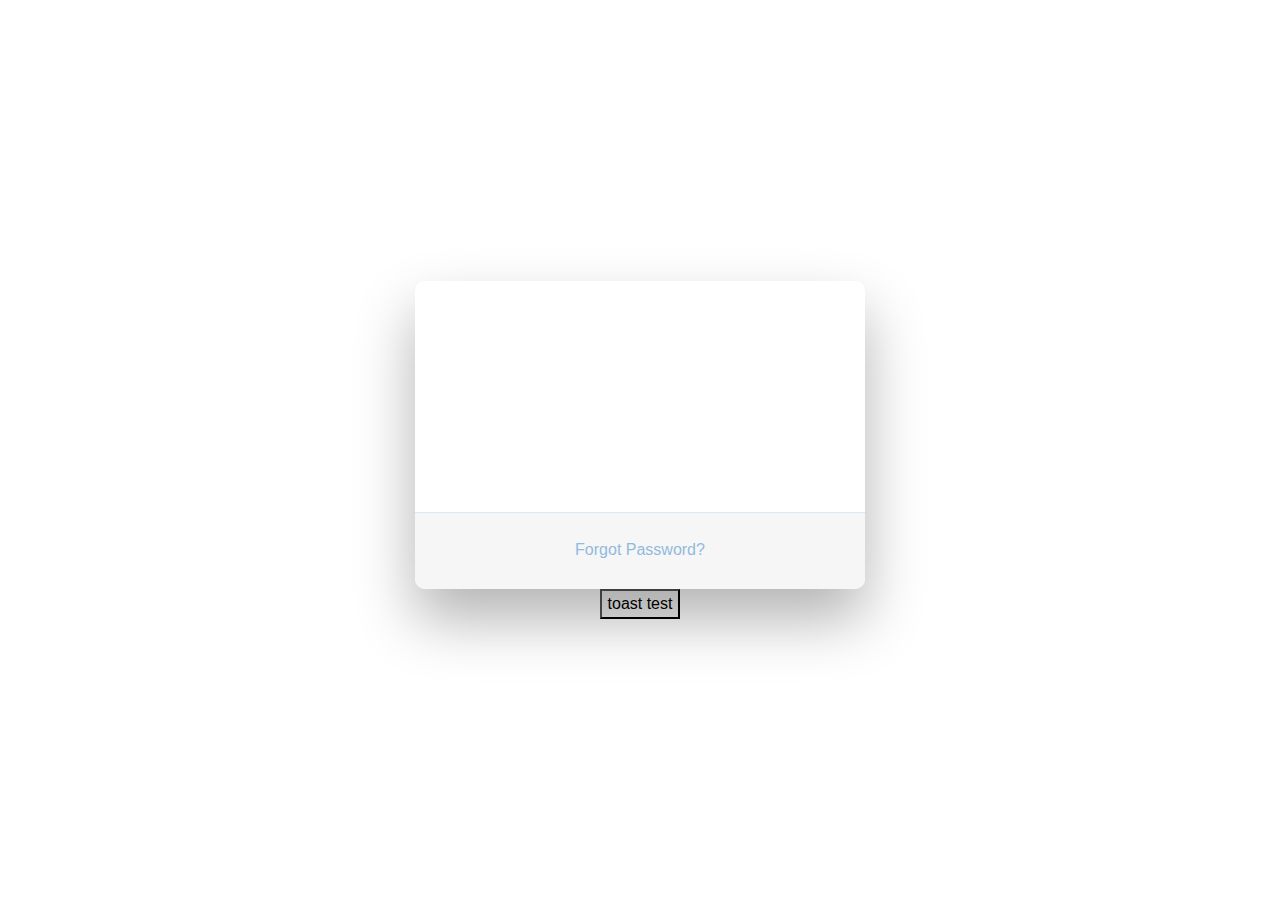
<file: src/main/webapp/index.html>
<!DOCTYPE html>
<html>

<head>
  <!-- <link rel="stylesheet" href="https://cdn.jsdelivr.net/npm/bootstrap@4.6.0/dist/css/bootstrap.min.css"
    integrity="sha384-B0vP5xmATw1+K9KRQjQERJvTumQW0nPEzvF6L/Z6nronJ3oUOFUFpCjEUQouq2+l" crossorigin="anonymous">
    <script src="https://code.jquery.com/jquery-3.5.1.slim.min.js"
    integrity="sha384-DfXdz2htPH0lsSSs5nCTpuj/zy4C+OGpamoFVy38MVBnE+IbbVYUew+OrCXaRkfj"
    crossorigin="anonymous"></script>
    <script src="https://cdn.jsdelivr.net/npm/bootstrap@4.6.0/dist/js/bootstrap.bundle.min.js"
    integrity="sha384-Piv4xVNRyMGpqkS2by6br4gNJ7DXjqk09RmUpJ8jgGtD7zP9yug3goQfGII0yAns"
    crossorigin="anonymous"></script> -->
  <link rel="stylesheet" href="./frontend-lib/bootstrap.min.css">
  <script src="./frontend-lib/jquery-3.5.1.slim.min.js"></script>
  <script src="./frontend-lib/bootstrap.bundle.min.js"></script>

  <link rel='stylesheet' type='text/css' href='index.css'>

  <meta http-equiv="Content-Type" content="text/html; charset=utf-8">

  <style>
    .toast {
      position: fixed;
      border: 1px black solid;
      right: 0;
      top: 0;
    }

    #toast-area {
      position: fixed;
      /* border: 1px black solid; */
      right: 0;
      top: 0;
    }
  </style>

</head>

<body>
  <div id="toast-area"></div>
  <div class="wrapper fadeInDown">
    <div id="formContent">
      <!-- Tabs Titles -->

      <!-- Icon -->
      <div class="fadeIn first">
      </div>

      <!-- Login Form -->
      <!-- <form> -->
      <input type="text" id="account" class="fadeIn second" name="account" placeholder="login">
      <input type="password" id="password" class="fadeIn third" name="password" placeholder="password">
      <input type="submit" id="submit" class="fadeIn fourth" value="Log In">
      <!-- </form> -->

      <!-- Remind Passowrd -->
      <div id="formFooter">
        <a id="forgetPassword" class="underlineHover" href="#">Forgot Password?</a>
      </div>
    </div>
    <div>
      <button id="toastTest">toast test</button>
    </div>
    <div class="toast">
      <div class="toast-header">
        Toast Header
      </div>
      <div class="toast-body">
        Some text inside the toast body
      </div>
      <script>
        $("#toastTest").click(function () {
          $('.toast').toast('show');
        });
      </script>
    </div>
    <!-- <div>
      <button id="forwardTest">Forward Test</button>
      <button id="includeTest">Include Test</button>
    </div> -->
  </div>
  <script src="./index.js"></script>
</body>

</html>
</file>
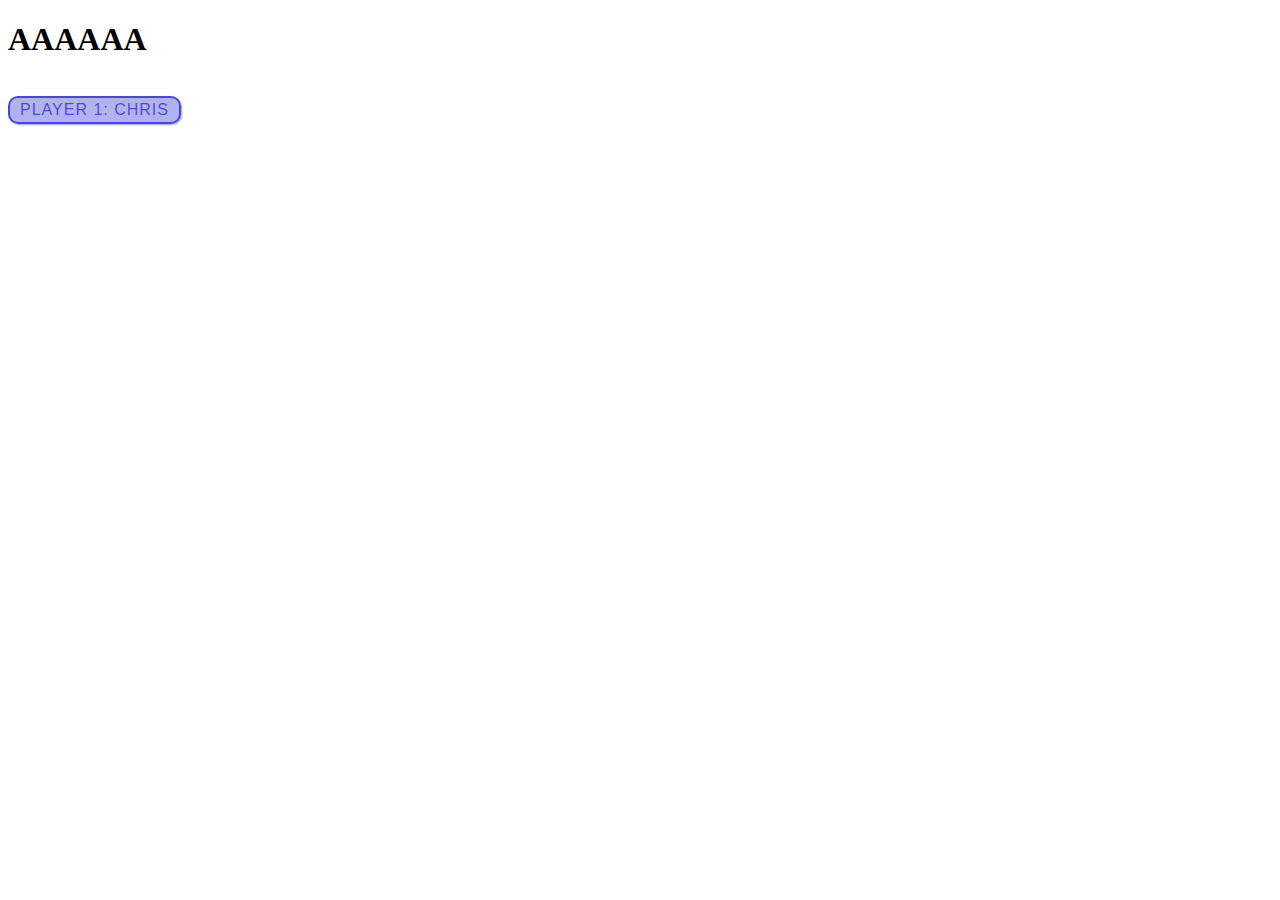
<file: src/main/webapp/test.html>
<!DOCTYPE html>
<html>
<style>
  .testcss1 {
    font-family: 'helvetica neue', helvetica, sans-serif;
    letter-spacing: 1px;
    text-transform: uppercase;
    text-align: center;
    border: 2px solid rgba(0, 0, 200, 0.6);
    background: rgba(0, 0, 200, 0.3);
    color: rgba(0, 0, 200, 0.6);
    box-shadow: 1px 1px 2px rgba(0, 0, 200, 0.4);
    border-radius: 10px;
    padding: 3px 10px;
    display: inline-block;
    cursor: pointer;
  }
</style>

<body>
  <h1 id="a1">AAAAAA</h1>
  <p id="a2" class="testcss1">Player 1: Chris</p><br>
  <script>
    // (function () {
    //   document.getElementById('a1').innerHTML
    // }());
    // (function () {
    //   fetch("http://localhost:8080/test", {
    //     method: 'GET',
    //     // headers: {
    //     //   'content-type': 'application/json'
    //     // },
    //   })
    //     .then(function (response) {
    //       //處理 response
    //       console.log('success');
    //       console.log(response);
    //       console.log(response.body);
    //       // response.text().then(text => {
    //       //   console.log(JSON.parse(text));
    //       // });
    //       return response.json();
    //     }).then(function (json) {
    //       console.log(json);
    //     }).catch(function (err) {
    //       // Error :(
    //       console.log('fail');
    //     });
    // }());

    const para2 = document.querySelector('h1');
    const para = document.querySelector('p');
    var timeoutID;

    // arrow function test
    para2.addEventListener('click', () => {
      console.log('arrow function test');
      console.log(`timeoutID = ${timeoutID}`);
      timeoutID = setInterval(() => {
        console.log('interval test')
      }, 1000);

      console.log(`timeoutID = ${timeoutID}`);
    });

    para.addEventListener('click', updateName);

    function update() {
      para2.innerHTML = '<span>one</span><span>two</span>';
      console.log(a);
    }

    function updateName() {
      console.log(`timeoutID = ${timeoutID}`);
      clearInterval(timeoutID);
      var a = 'bbb';
      console.log(a);
    }
  </script>
  <!--
  <script src="./test.js">
    /*
    const para2 = document.querySelector('h1');
    const para = document.querySelector('p');
    para2.addEventListener('click', update);

    para.addEventListener('click', updateName);
    function update() {
      para.textContent = 'Player 1: ' + para2.textContent;
    }
    function updateName() {
      let name = prompt('Enter a new name');
      para.textContent = 'Player 1: ' + name;
    }
    */
  </script>
-->
</body>

</html>
</file>
<file: src/main/webapp/index.css>
html {
    background-color: #56baed;
  }

  body {
    font-family: "Poppins", sans-serif;
    height: 100vh;
  }

  a {
    color: #92badd;
    display: inline-block;
    text-decoration: none;
    font-weight: 400;
  }

  h2 {
    text-align: center;
    font-size: 16px;
    font-weight: 600;
    text-transform: uppercase;
    display: inline-block;
    margin: 40px 8px 10px 8px;
    color: #cccccc;
  }



  /* STRUCTURE */

  .wrapper {
    display: flex;
    align-items: center;
    flex-direction: column;
    justify-content: center;
    width: 100%;
    min-height: 100%;
    padding: 20px;
  }

  #formContent {
    -webkit-border-radius: 10px 10px 10px 10px;
    border-radius: 10px 10px 10px 10px;
    background: #fff;
    padding: 30px;
    width: 90%;
    max-width: 450px;
    position: relative;
    padding: 0px;
    -webkit-box-shadow: 0 30px 60px 0 rgba(0, 0, 0, 0.3);
    box-shadow: 0 30px 60px 0 rgba(0, 0, 0, 0.3);
    text-align: center;
  }

  #formFooter {
    background-color: #f6f6f6;
    border-top: 1px solid #dce8f1;
    padding: 25px;
    text-align: center;
    -webkit-border-radius: 0 0 10px 10px;
    border-radius: 0 0 10px 10px;
  }



  /* TABS */

  h2.inactive {
    color: #cccccc;
  }

  h2.active {
    color: #0d0d0d;
    border-bottom: 2px solid #5fbae9;
  }



  /* FORM TYPOGRAPHY*/

  input[type=button],
  input[type=submit],
  input[type=reset] {
    background-color: #56baed;
    border: none;
    color: white;
    padding: 15px 80px;
    text-align: center;
    text-decoration: none;
    display: inline-block;
    text-transform: uppercase;
    font-size: 13px;
    -webkit-box-shadow: 0 10px 30px 0 rgba(95, 186, 233, 0.4);
    box-shadow: 0 10px 30px 0 rgba(95, 186, 233, 0.4);
    -webkit-border-radius: 5px 5px 5px 5px;
    border-radius: 5px 5px 5px 5px;
    margin: 5px 20px 40px 20px;
    -webkit-transition: all 0.3s ease-in-out;
    -moz-transition: all 0.3s ease-in-out;
    -ms-transition: all 0.3s ease-in-out;
    -o-transition: all 0.3s ease-in-out;
    transition: all 0.3s ease-in-out;
  }

  input[type=button]:hover,
  input[type=submit]:hover,
  input[type=reset]:hover {
    background-color: #39ace7;
  }

  input[type=button]:active,
  input[type=submit]:active,
  input[type=reset]:active {
    -moz-transform: scale(0.95);
    -webkit-transform: scale(0.95);
    -o-transform: scale(0.95);
    -ms-transform: scale(0.95);
    transform: scale(0.95);
  }

  input[type=text],
  input[type=password] {
    background-color: #f6f6f6;
    border: none;
    color: #0d0d0d;
    padding: 15px 32px;
    text-align: center;
    text-decoration: none;
    display: inline-block;
    font-size: 16px;
    margin: 5px;
    width: 85%;
    border: 2px solid #f6f6f6;
    -webkit-transition: all 0.5s ease-in-out;
    -moz-transition: all 0.5s ease-in-out;
    -ms-transition: all 0.5s ease-in-out;
    -o-transition: all 0.5s ease-in-out;
    transition: all 0.5s ease-in-out;
    -webkit-border-radius: 5px 5px 5px 5px;
    border-radius: 5px 5px 5px 5px;
  }

  input[type=text]:focus,
  input[type=password]:focus {
    background-color: #fff;
    border-bottom: 2px solid #5fbae9;
  }

  input[type=text]:placeholder,
  input[type=password]:placeholder {
    color: #cccccc;
  }



  /* ANIMATIONS */

  /* Simple CSS3 Fade-in-down Animation */
  .fadeInDown {
    -webkit-animation-name: fadeInDown;
    animation-name: fadeInDown;
    -webkit-animation-duration: 1s;
    animation-duration: 1s;
    -webkit-animation-fill-mode: both;
    animation-fill-mode: both;
  }

  @-webkit-keyframes fadeInDown {
    0% {
      opacity: 0;
      -webkit-transform: translate3d(0, -100%, 0);
      transform: translate3d(0, -100%, 0);
    }

    100% {
      opacity: 1;
      -webkit-transform: none;
      transform: none;
    }
  }

  @keyframes fadeInDown {
    0% {
      opacity: 0;
      -webkit-transform: translate3d(0, -100%, 0);
      transform: translate3d(0, -100%, 0);
    }

    100% {
      opacity: 1;
      -webkit-transform: none;
      transform: none;
    }
  }

  /* Simple CSS3 Fade-in Animation */
  @-webkit-keyframes fadeIn {
    from {
      opacity: 0;
    }

    to {
      opacity: 1;
    }
  }

  @-moz-keyframes fadeIn {
    from {
      opacity: 0;
    }

    to {
      opacity: 1;
    }
  }

  @keyframes fadeIn {
    from {
      opacity: 0;
    }

    to {
      opacity: 1;
    }
  }

  .fadeIn {
    opacity: 0;
    -webkit-animation: fadeIn ease-in 1;
    -moz-animation: fadeIn ease-in 1;
    animation: fadeIn ease-in 1;

    -webkit-animation-fill-mode: forwards;
    -moz-animation-fill-mode: forwards;
    animation-fill-mode: forwards;

    -webkit-animation-duration: 1s;
    -moz-animation-duration: 1s;
    animation-duration: 1s;
  }

  .fadeIn.first {
    -webkit-animation-delay: 0.4s;
    -moz-animation-delay: 0.4s;
    animation-delay: 0.4s;
  }

  .fadeIn.second {
    -webkit-animation-delay: 0.6s;
    -moz-animation-delay: 0.6s;
    animation-delay: 0.6s;
  }

  .fadeIn.third {
    -webkit-animation-delay: 0.8s;
    -moz-animation-delay: 0.8s;
    animation-delay: 0.8s;
  }

  .fadeIn.fourth {
    -webkit-animation-delay: 1s;
    -moz-animation-delay: 1s;
    animation-delay: 1s;
  }

  /* Simple CSS3 Fade-in Animation */
  .underlineHover:after {
    display: block;
    left: 0;
    bottom: -10px;
    width: 0;
    height: 2px;
    background-color: #56baed;
    content: "";
    transition: width 0.2s;
  }

  .underlineHover:hover {
    color: #0d0d0d;
  }

  .underlineHover:hover:after {
    width: 100%;
  }



  /* OTHERS */

  *:focus {
    outline: none;
  }

  #icon {
    width: 60%;
  }
</file>
